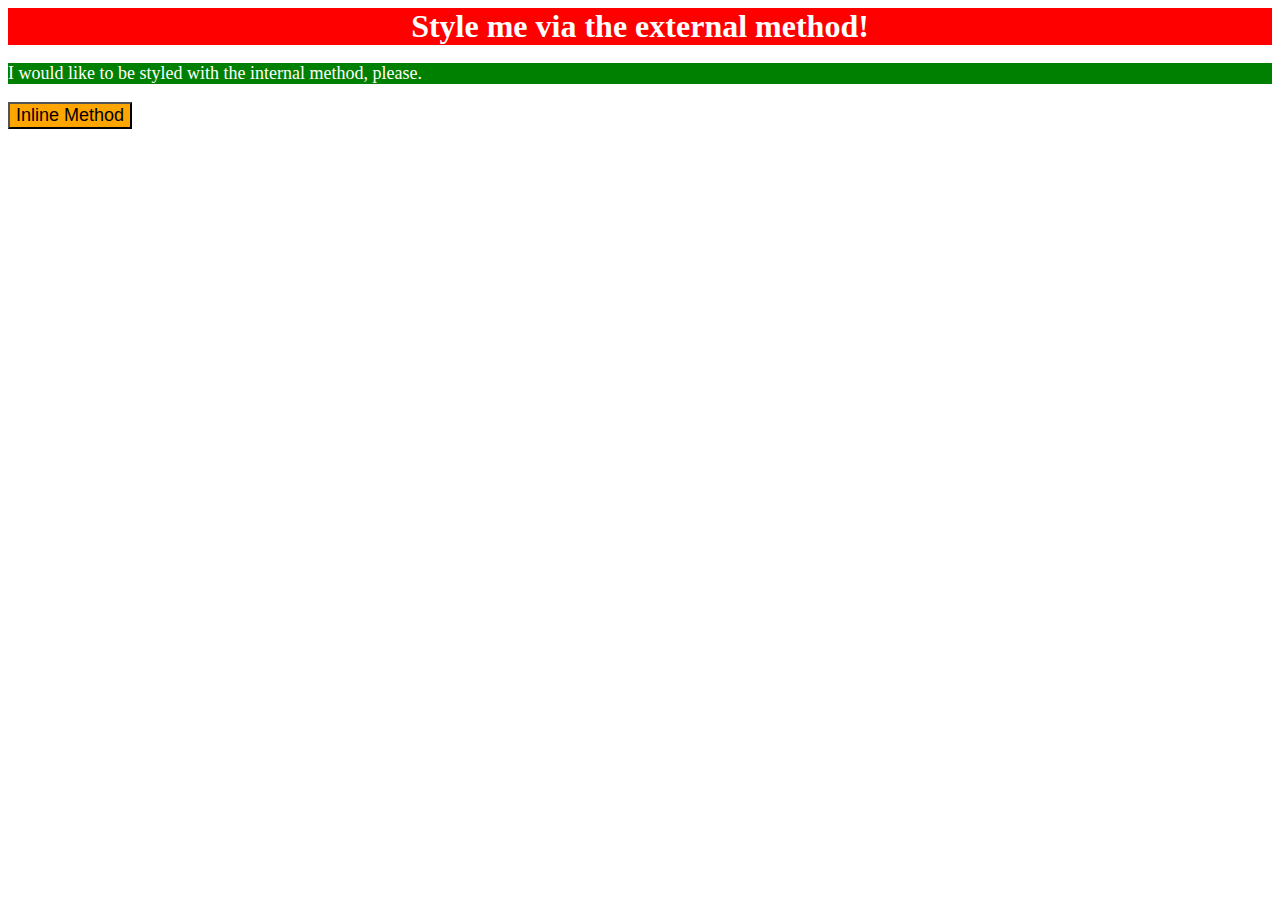
<file: foundations/01-css-methods/index.html>
<!DOCTYPE html>
<html lang="en">
  <head>
    <meta charset="UTF-8">
    <meta http-equiv="X-UA-Compatible" content="IE=edge">
    <meta name="viewport" content="width=device-width, initial-scale=1.0">
        <title>Methods for Adding CSS</title>
        <style>
          p{
            color: white;
            background-color: green;
            font-size: 18px;
          }
        </style>
    <link rel="stylesheet" href="style.css">
  </head>

  <body>
    <div>Style me via the external method!</div>
    <p>I would like to be styled with the internal method, please.</p>
    <button style="background-color: orange; font-size: 18px;">Inline Method</button>
    </div>
  </body>
</html>
</file>
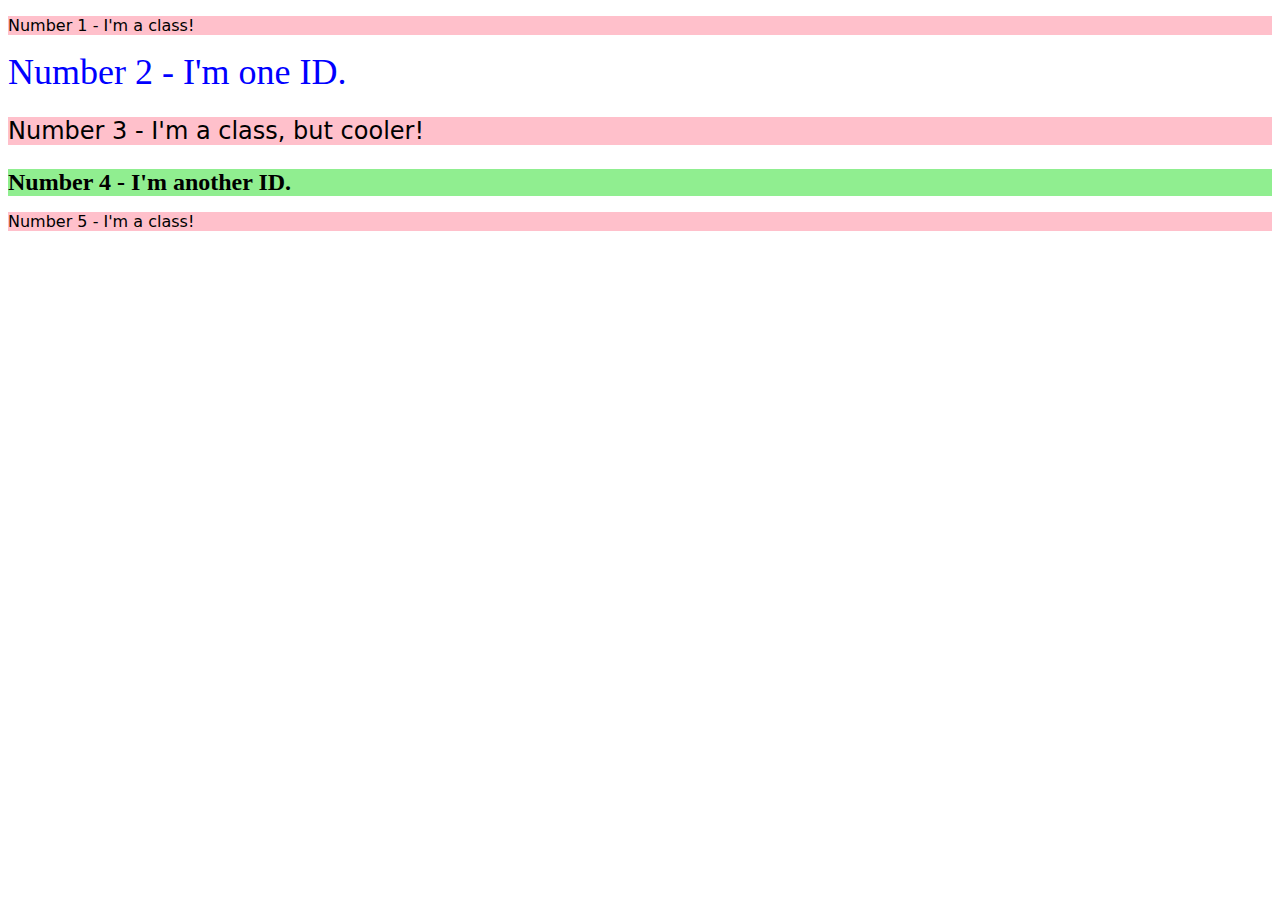
<file: foundations/02-class-id-selectors/index.html>
<!DOCTYPE html>
<html lang="en">
  <head>
    <meta charset="UTF-8">
    <meta http-equiv="X-UA-Compatible" content="IE=edge">
    <meta name="viewport" content="width=device-width, initial-scale=1.0">
    <title>Class and ID Selectors</title>
    <link rel="stylesheet" href="style.css">
  </head>
  <body>
    <p class="odd">Number 1 - I'm a class!</p>
    <div id="second">Number 2 - I'm one ID.</div>
    <p class="odd" id="third">Number 3 - I'm a class, but cooler!</p>
    <div id="fourth">Number 4 - I'm another ID.</div>
    <p class="odd">Number 5 - I'm a class!</p>
  </body>
</html>
</file>
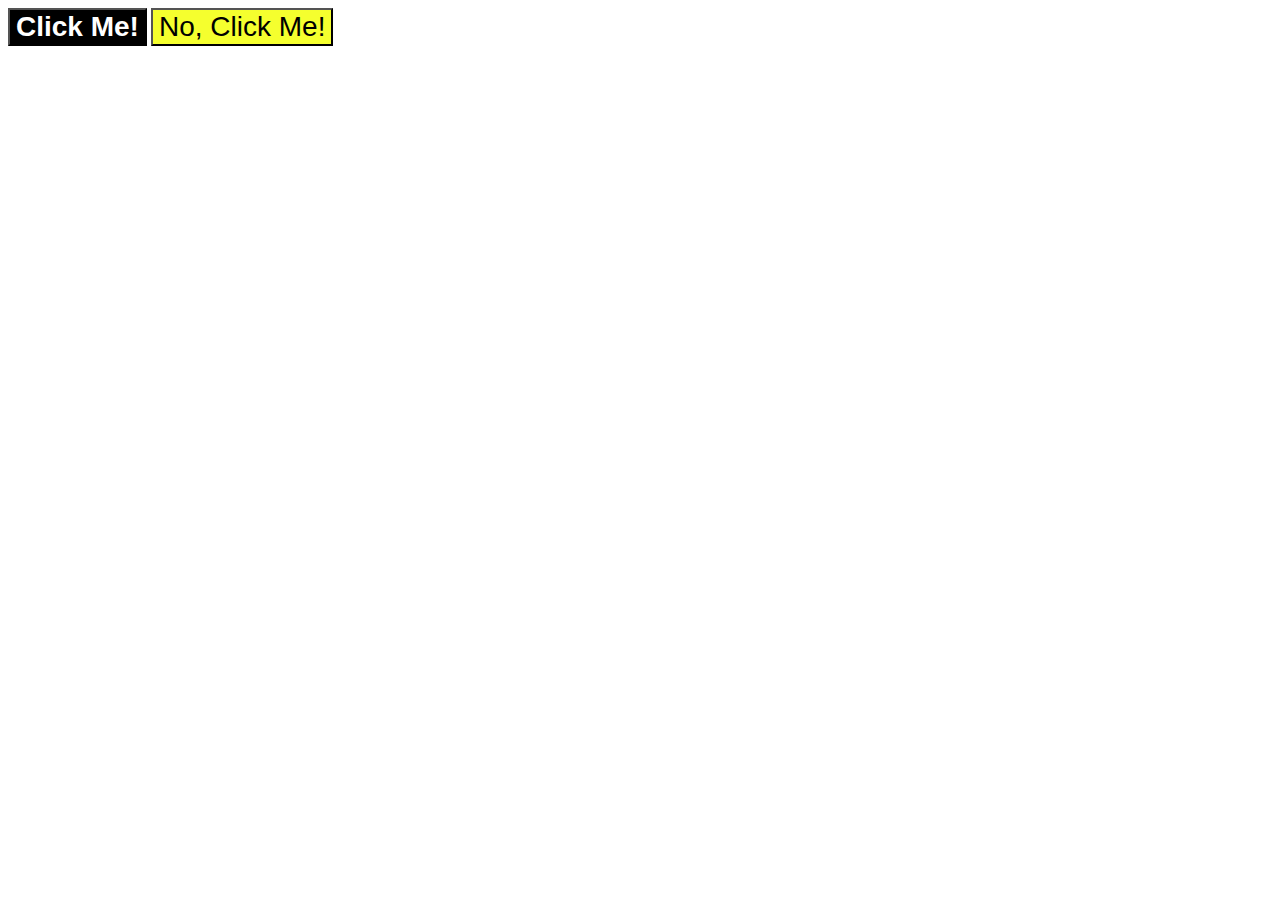
<file: foundations/03-grouping-selectors/index.html>
<!DOCTYPE html>
<html lang="en">
  <head>
    <meta charset="UTF-8">
    <meta http-equiv="X-UA-Compatible" content="IE=edge">
    <meta name="viewport" content="width=device-width, initial-scale=1.0">
    <title>Grouping Selectors</title>
    <link rel="stylesheet" href="style.css">
  </head>
  <body>
    <button class="c">Click Me!</button>
    <button class="yc">No, Click Me!</button>
  </body>
</html>
</file>
<file: foundations/01-css-methods/style.css>
div{
  color: white;
  background-color: red;
  font-size: 32px; 
  font-weight: bold; 
  text-align: center;
}
</file>
<file: foundations/02-class-id-selectors/style.css>
.odd{
  background-color: #ffc0cb;
  font-family: Verdana, DejaVu Sans, sans-serif;
}

#second{
  color: #0000ff;
  font-size: 36px;
}

#third{
  font-size: 24px;
}

#fourth{
  background-color: #90ee90;
  font-size: 24px;
  font-weight: bold;
}
</file>
<file: foundations/03-grouping-selectors/style.css>
.c,
.yc{
  font-family: Helvetica, "Times New Roman", sans-serif;
  font-size: 28px
}

.c{
  color: #ffff;
  background-color: #000000;
  font-weight: bold;
}

.yc{
  color:#000000;
  background-color: #f5ff2e;
}
</file>
